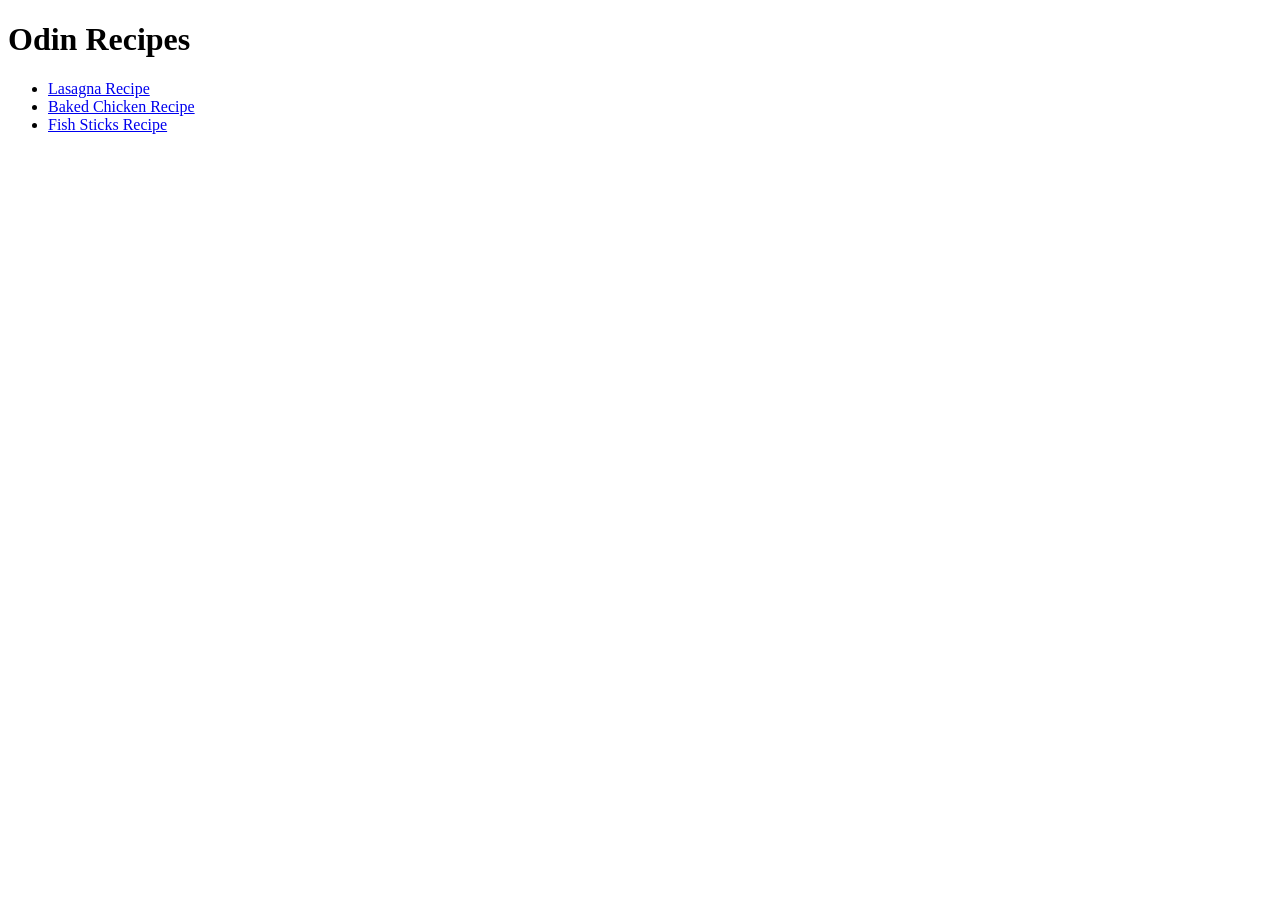
<file: index.html>
<!DOCTYPE html>
<html lang="en">
<head>
    <meta charset="UTF-8">
    <meta name="viewport" content="width=device-width, initial-scale=1.0">
    <title>Odin Recipes</title>
</head>
<body>
    <h1>Odin Recipes</h1>
    <ul>
        <li><a href="recipes/lasagna.html">Lasagna Recipe</a></li>
        <li><a href="recipes/baked-chicken.html">Baked Chicken Recipe</a></li>
        <li><a href="recipes/fish-sticks.html">Fish Sticks Recipe</a></li>
    </ul>
</body>
</html>
</file>
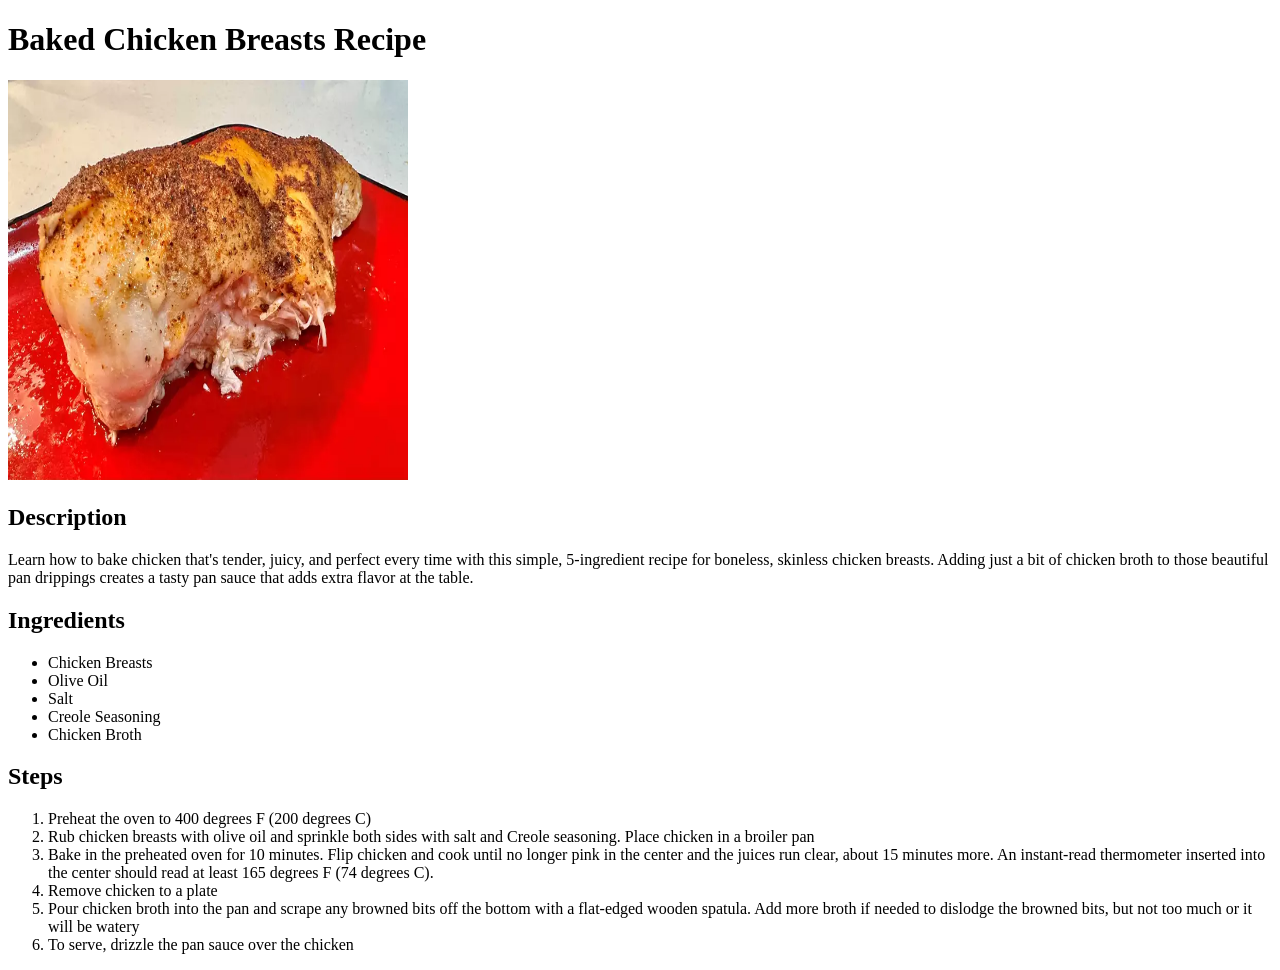
<file: recipes/baked-chicken.html>
<!DOCTYPE html>
<html lang="en">
<head>
    <meta charset="UTF-8">
    <meta name="viewport" content="width=device-width, initial-scale=1.0">
    <title>Baked Chicken Breasts Recipe</title>
</head>
<body>
    <h1>Baked Chicken Breasts Recipe</h1>
    <img src="./images/chicken.webp" width="400" height="400">
    <h2>Description</h2>
    <p>Learn how to bake chicken that's tender, juicy, and perfect every time with this simple, 5-ingredient recipe for boneless, skinless chicken breasts. Adding just a bit of chicken broth to those beautiful pan drippings creates a tasty pan sauce that adds extra flavor at the table.</p>
    <h2>Ingredients</h2>
    <ul>
        <li>Chicken Breasts</li>
        <li>Olive Oil</li>
        <li>Salt</li>
        <li>Creole Seasoning</li>
        <li>Chicken Broth</li>
    </ul>
    <h2>Steps</h2>
    <ol>
        <li>Preheat the oven to 400 degrees F (200 degrees C)</li>
        <li>Rub chicken breasts with olive oil and sprinkle both sides with salt and Creole seasoning. Place chicken in a broiler pan</li>
        <li>Bake in the preheated oven for 10 minutes. Flip chicken and cook until no longer pink in the center and the juices run clear, about 15 minutes more. An instant-read thermometer inserted into the center should read at least 165 degrees F (74 degrees C).</li>
        <li>Remove chicken to a plate</li>
        <li>Pour chicken broth into the pan and scrape any browned bits off the bottom with a flat-edged wooden spatula. Add more broth if needed to dislodge the browned bits, but not too much or it will be watery</li>
        <li>To serve, drizzle the pan sauce over the chicken</li>
    </ol>
</body>
</html>
</file>
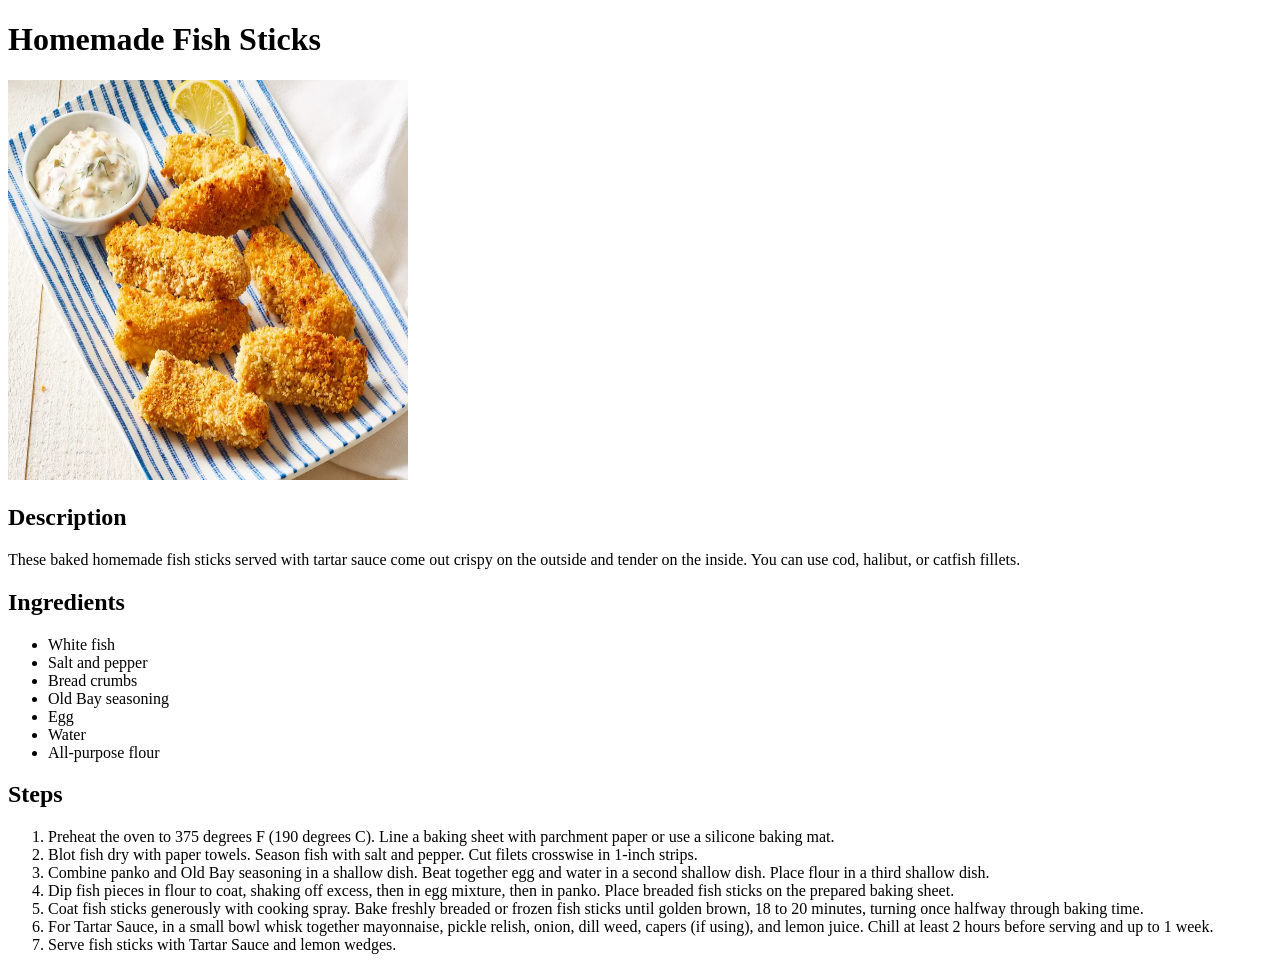
<file: recipes/fish-sticks.html>
<!DOCTYPE html>
<html lang="en">
<head>
    <meta charset="UTF-8">
    <meta name="viewport" content="width=device-width, initial-scale=1.0">
    <title>Homemade Fish Sticks</title>
</head>
<body>
    <h1>Homemade Fish Sticks</h1>
    <img src="./images/fish.webp" width="400" height="400">
    <h2>Description</h2>
    <p>These baked homemade fish sticks served with tartar sauce come out crispy on the outside and tender on the inside. You can use cod, halibut, or catfish fillets.</p>
    <h2>Ingredients</h2>
    <ul>
        <li>White fish</li>
        <li>Salt and pepper</li>
        <li>Bread crumbs</li>
        <li>Old Bay seasoning</li>
        <li>Egg</li>
        <li>Water</li>
        <li>All-purpose flour</li>
    </ul>
    <h2>Steps</h2>
    <ol>
        <li>Preheat the oven to 375 degrees F (190 degrees C). Line a baking sheet with parchment paper or use a silicone baking mat.</li>
        <li>Blot fish dry with paper towels. Season fish with salt and pepper. Cut filets crosswise in 1-inch strips.</li>
        <li>Combine panko and Old Bay seasoning in a shallow dish. Beat together egg and water in a second shallow dish. Place flour in a third shallow dish.</li>
        <li>Dip fish pieces in flour to coat, shaking off excess, then in egg mixture, then in panko. Place breaded fish sticks on the prepared baking sheet.</li>
        <li>Coat fish sticks generously with cooking spray. Bake freshly breaded or frozen fish sticks until golden brown, 18 to 20 minutes, turning once halfway through baking time.</li>
        <li>For Tartar Sauce, in a small bowl whisk together mayonnaise, pickle relish, onion, dill weed, capers (if using), and lemon juice. Chill at least 2 hours before serving and up to 1 week.</li>
        <li>Serve fish sticks with Tartar Sauce and lemon wedges.</li>
    </ol>
</body>
</html>
</file>
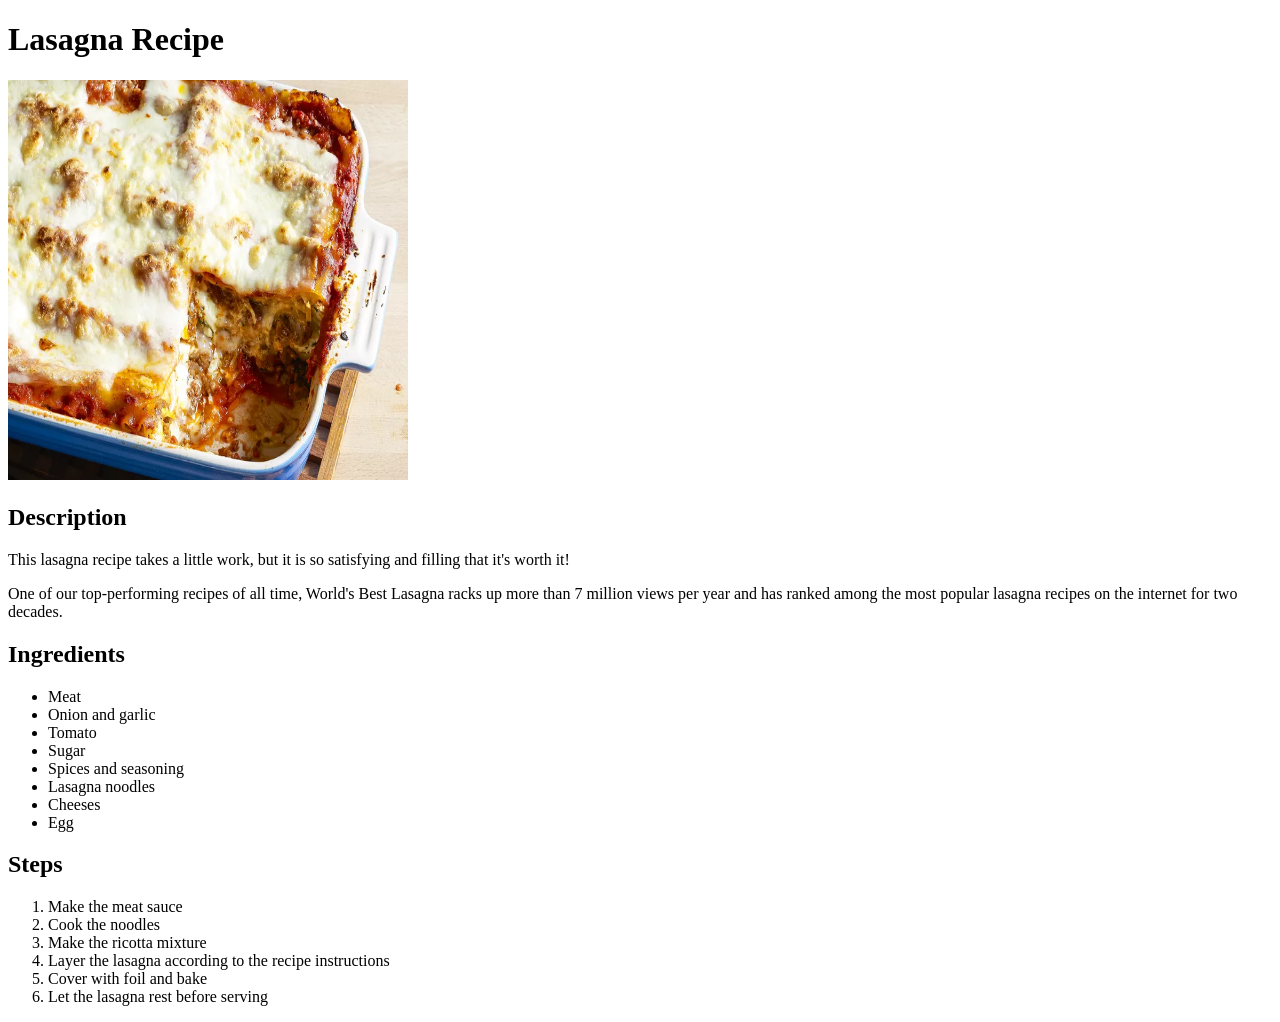
<file: recipes/lasagna.html>
<!DOCTYPE html>
<html lang="en">
<head>
    <meta charset="UTF-8">
    <meta name="viewport" content="width=device-width, initial-scale=1.0">
    <title>Lasagna Recipe</title>
</head>
<body>
    <h1>Lasagna Recipe</h1>
    <img src="./images/lasagna.webp" width="400" height="400">
    <h2>Description</h2>
    <p>This lasagna recipe takes a little work, but it is so satisfying and filling that it's worth it!</p>
    <p>One of our top-performing recipes of all time, World's Best Lasagna racks up more than 7 million views per year and has ranked among the most popular lasagna recipes on the internet for two decades.</p>
    <h2>Ingredients</h2>
    <ul>
        <li>Meat</li>
        <li>Onion and garlic</li>
        <li>Tomato</li>
        <li>Sugar</li>
        <li>Spices and seasoning</li>
        <li>Lasagna noodles</li>
        <li>Cheeses</li>
        <li>Egg</li>
    </ul>
    <h2>Steps</h2>
    <ol>
        <li>Make the meat sauce</li>
        <li>Cook the noodles</li>
        <li>Make the ricotta mixture</li>
        <li>Layer the lasagna according to the recipe instructions</li>
        <li>Cover with foil and bake</li>
        <li>Let the lasagna rest before serving</li>
    </ol>
</body>
</html>
</file>
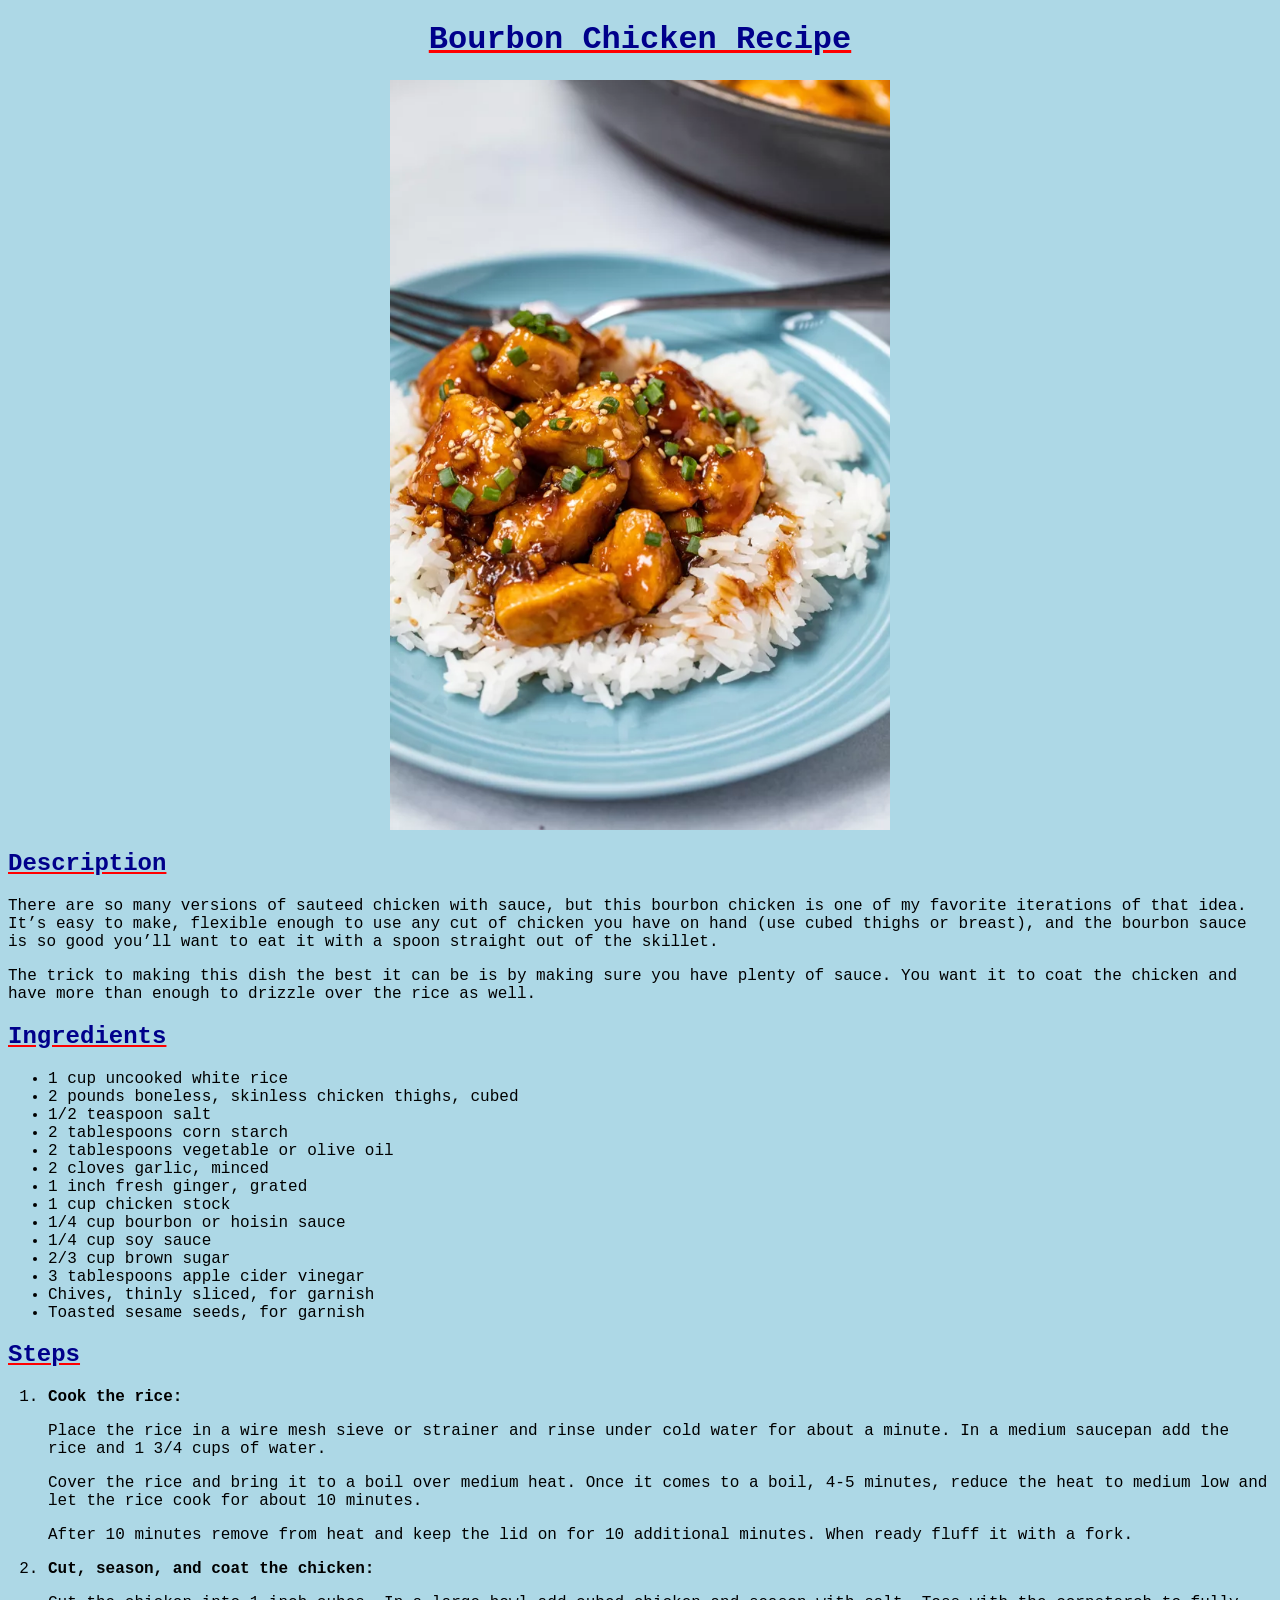
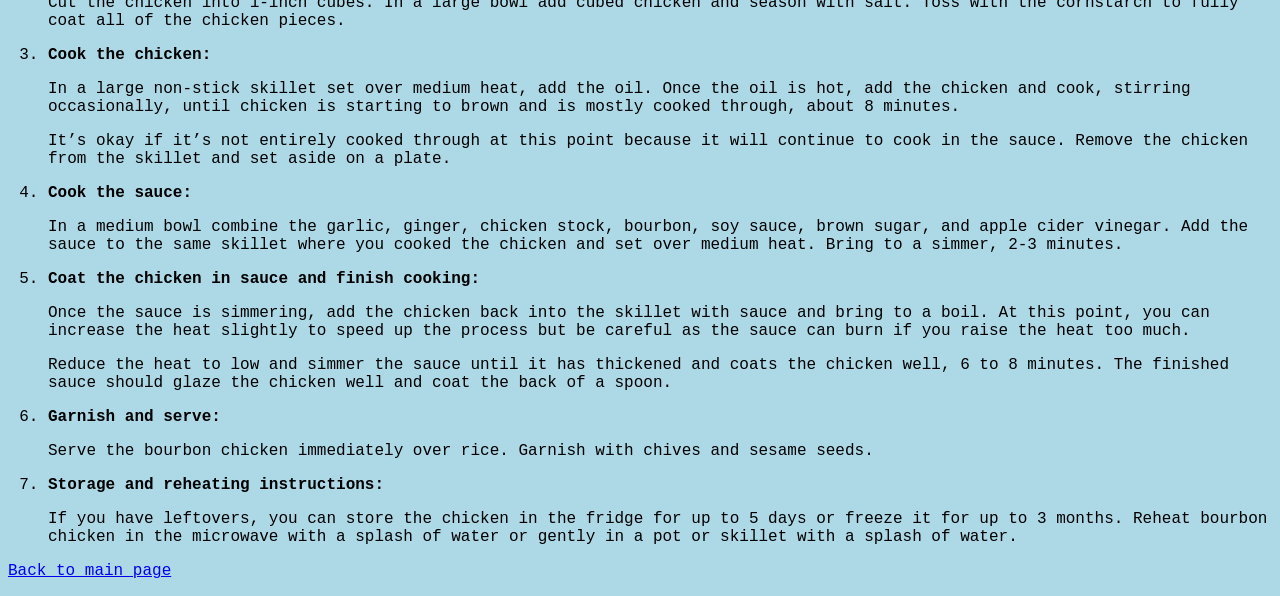
<file: recipes/bourbon_chicken/bourbon_chicken.html>
<!DOCTYPE html>

<html lang="en">
    <head>
        <meta charset="UTF-8">
        <title>Bourbon Chicken Recipe</title>
        <link rel="stylesheet" href="../../styles.css">
    </head>
    <body>
        <h1>Bourbon Chicken Recipe</h1>
        <img src="./bourbon_chicken.webp" alt="Bourbon Chicken">
        <h2>Description</h2>
        <p>There are so many versions of sauteed chicken with sauce, but this bourbon chicken is one of my favorite iterations of that idea. It’s easy to make, flexible enough to use any cut of chicken you have on hand (use cubed thighs or breast), and the bourbon sauce is so good you’ll want to eat it with a spoon straight out of the skillet.</p>
        <p>The trick to making this dish the best it can be is by making sure you have plenty of sauce. You want it to coat the chicken and have more than enough to drizzle over the rice as well.</p>
        <h2>Ingredients</h2>
        <ul>
            <li>1 cup uncooked white rice</li>
            <li>2 pounds boneless, skinless chicken thighs, cubed</li>
            <li>1/2 teaspoon salt</li>
            <li>2 tablespoons corn starch</li>
            <li>2 tablespoons vegetable or olive oil</li>
            <li>2 cloves garlic, minced</li>
            <li>1 inch fresh ginger, grated</li>
            <li>1 cup chicken stock</li>
            <li>1/4 cup bourbon or hoisin sauce</li>
            <li>1/4 cup soy sauce</li>
            <li>2/3 cup brown sugar</li>
            <li>3 tablespoons apple cider vinegar</li>
            <li>Chives, thinly sliced, for garnish</li>
            <li>Toasted sesame seeds, for garnish</li>
        </ul>
        <h2>Steps</h2>
        <ol>
            <li>
                <p><strong>Cook the rice: </strong></p>
                <p>Place the rice in a wire mesh sieve or strainer and rinse under cold water for about a minute. In a medium saucepan add the rice and 1 3/4 cups of water.</p>
                <p>Cover the rice and bring it to a boil over medium heat. Once it comes to a boil, 4-5 minutes, reduce the heat to medium low and let the rice cook for about 10 minutes.</p>
                <p>After 10 minutes remove from heat and keep the lid on for 10 additional minutes. When ready fluff it with a fork.</p>
            </li>
            <li>
                <strong>Cut, season, and coat the chicken: </strong>
                <p>Cut the chicken into 1-inch cubes. In a large bowl add cubed chicken and season with salt. Toss with the cornstarch to fully coat all of the chicken pieces.</p>
            </li>
            <li>
                <strong>Cook the chicken: </strong>
                <p>In a large non-stick skillet set over medium heat, add the oil. Once the oil is hot, add the chicken and cook, stirring occasionally, until chicken is starting to brown and is mostly cooked through, about 8 minutes.</p>
                <p>It’s okay if it’s not entirely cooked through at this point because it will continue to cook in the sauce. Remove the chicken from the skillet and set aside on a plate.</p>
            </li>
            <li>
                <strong>Cook the sauce: </strong>
                <p>In a medium bowl combine the garlic, ginger, chicken stock, bourbon, soy sauce, brown sugar, and apple cider vinegar. Add the sauce to the same skillet where you cooked the chicken and set over medium heat. Bring to a simmer, 2-3 minutes.</p>
            </li>
            <li>
                <strong>Coat the chicken in sauce and finish cooking: </strong>
                <p>Once the sauce is simmering, add the chicken back into the skillet with sauce and bring to a boil. At this point, you can increase the heat slightly to speed up the process but be careful as the sauce can burn if you raise the heat too much.</p>
                <p>Reduce the heat to low and simmer the sauce until it has thickened and coats the chicken well, 6 to 8 minutes. The finished sauce should glaze the chicken well and coat the back of a spoon.</p>
            </li>
            <li>
                <strong>Garnish and serve: </strong>
                <p>Serve the bourbon chicken immediately over rice. Garnish with chives and sesame seeds.</p>
            </li>
            <li>
                <strong>Storage and reheating instructions: </strong>
                <p>If you have leftovers, you can store the chicken in the fridge for up to 5 days or freeze it for up to 3 months. Reheat bourbon chicken in the microwave with a splash of water or gently in a pot or skillet with a splash of water.</p>
            </li>
        </ol>
        <p>
            <a href="../../index.html">Back to main page</a> 
        </p>
    </body>
</html>
</file>
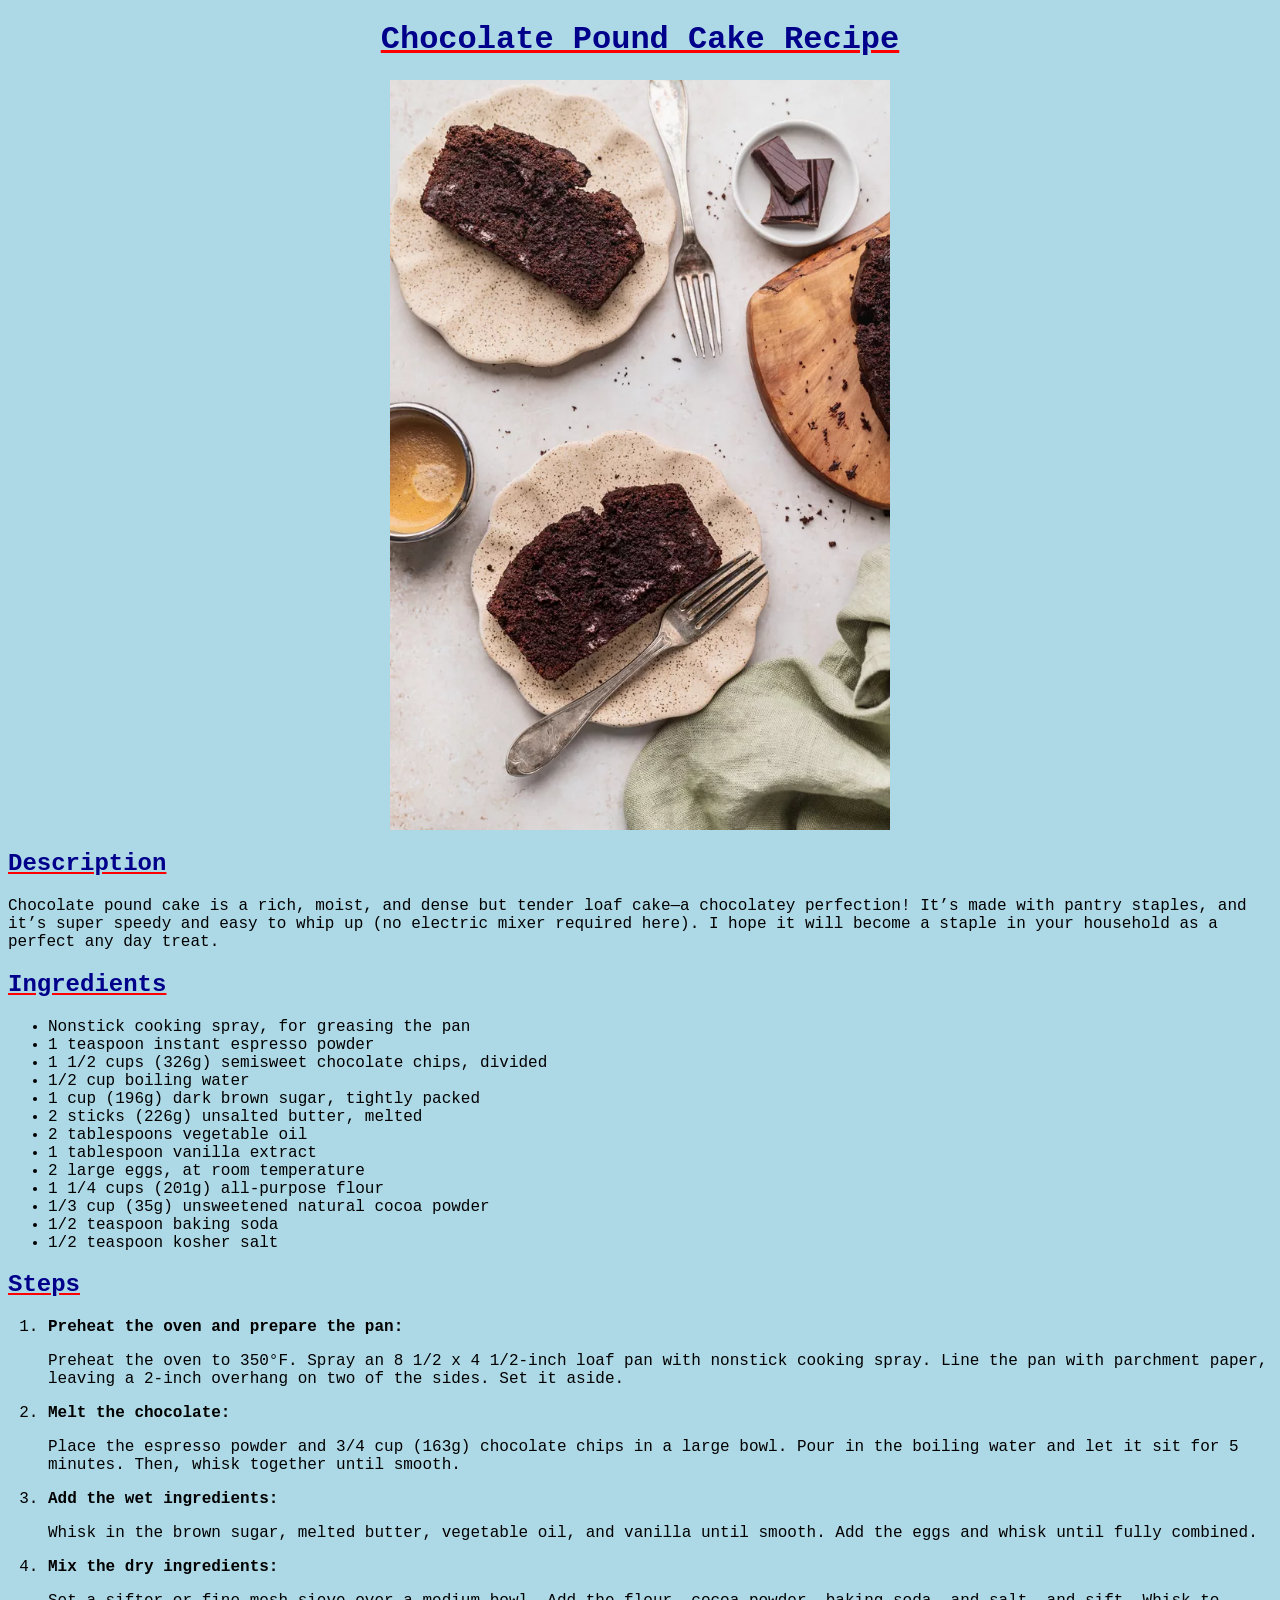
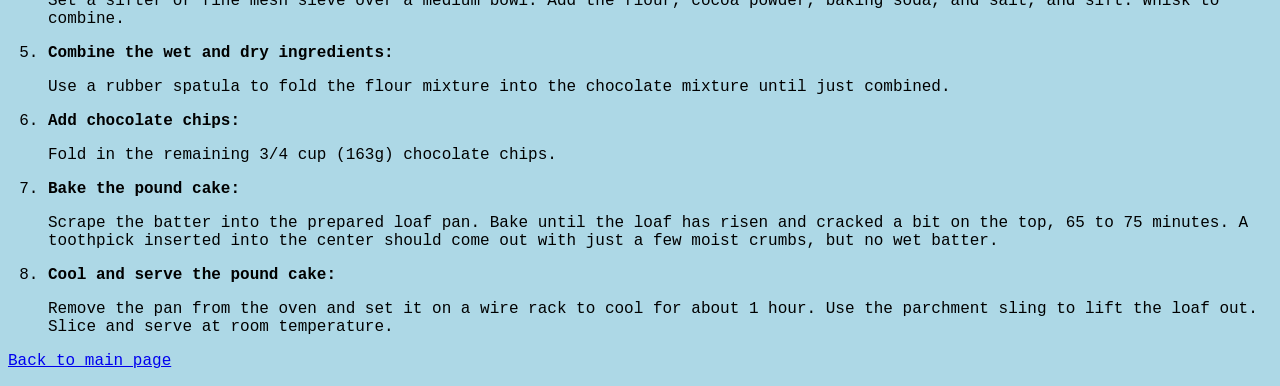
<file: recipes/chocolate_pound_cake/chocolate_pound_cake.html>
<!DOCTYPE html>

<html lang="en">
    <head>
        <meta charset="UTF-8">
        <title>Chocolate Pound Cake</title>
        <link rel="stylesheet" href="../../styles.css">
    </head>
    <body>
        <h1>Chocolate Pound Cake Recipe</h1>
        <img src="./chocolate_pound_cake.webp" alt="Chocolate Pound Cake">
        <h2>Description</h2>
        <p>Chocolate pound cake is a rich, moist, and dense but tender loaf cake—a chocolatey perfection! It’s made with pantry staples, and it’s super speedy and easy to whip up (no electric mixer required here). I hope it will become a staple in your household as a perfect any day treat. </p>
        <h2>Ingredients</h2>
        <ul>
            <li>Nonstick cooking spray, for greasing the pan</li>
            <li>1 teaspoon instant espresso powder</li>
            <li>1 1/2 cups (326g) semisweet chocolate chips, divided</li>
            <li>1/2 cup boiling water</li>
            <li>1 cup (196g) dark brown sugar, tightly packed </li>
            <li>2 sticks (226g) unsalted butter, melted</li>
            <li>2 tablespoons vegetable oil</li>
            <li>1 tablespoon vanilla extract</li>
            <li>2 large eggs, at room temperature</li>
            <li>1 1/4 cups (201g) all-purpose flour</li>
            <li>1/3 cup (35g) unsweetened natural cocoa powder</li>
            <li>1/2 teaspoon baking soda</li>
            <li>1/2 teaspoon kosher salt</li>
        </ul>
        <h2>Steps</h2>
        <ol>
            <li>
                <p><strong>Preheat the oven and prepare the pan:</strong></p>
                <p>Preheat the oven to 350°F. Spray an 8 1/2 x 4 1/2-inch loaf pan with nonstick cooking spray. Line the pan with parchment paper, leaving a 2-inch overhang on two of the sides. Set it aside.</p>
            </li>
            <li>
                <strong>Melt the chocolate:</strong>
                <p>Place the espresso powder and 3/4 cup (163g) chocolate chips in a large bowl. Pour in the boiling water and let it sit for 5 minutes. Then, whisk together until smooth.</p>
            </li>
            <li>
                <strong>Add the wet ingredients:</strong>
                <p>Whisk in the brown sugar, melted butter, vegetable oil, and vanilla until smooth. Add the eggs and whisk until fully combined.</p>
            </li>
            <li>
                <strong>Mix the dry ingredients: </strong>
                <p>Set a sifter or fine mesh sieve over a medium bowl. Add the flour, cocoa powder, baking soda, and salt, and sift. Whisk to combine. </p>
            </li>
            <li>
                <strong>Combine the wet and dry ingredients:</strong>
                <p>Use a rubber spatula to fold the flour mixture into the chocolate mixture until just combined.</p>
            </li>
            <li>
                <strong>Add chocolate chips:</strong>
                <p>Fold in the remaining 3/4 cup (163g) chocolate chips.</p>
            </li>
            <li>
                <strong>Bake the pound cake: </strong>
                <p>Scrape the batter into the prepared loaf pan. Bake until the loaf has risen and cracked a bit on the top, 65 to 75 minutes. A toothpick inserted into the center should come out with just a few moist crumbs, but no wet batter.</p>
            </li>
            <li>
                <strong>Cool and serve the pound cake: </strong>
                <p>Remove the pan from the oven and set it on a wire rack to cool for about 1 hour. Use the parchment sling to lift the loaf out. Slice and serve at room temperature.</p>
            </li>
        </ol>
        <p>
            <a href="../../index.html">Back to main page</a> 
        </p>
    </body>
</html>
</file>
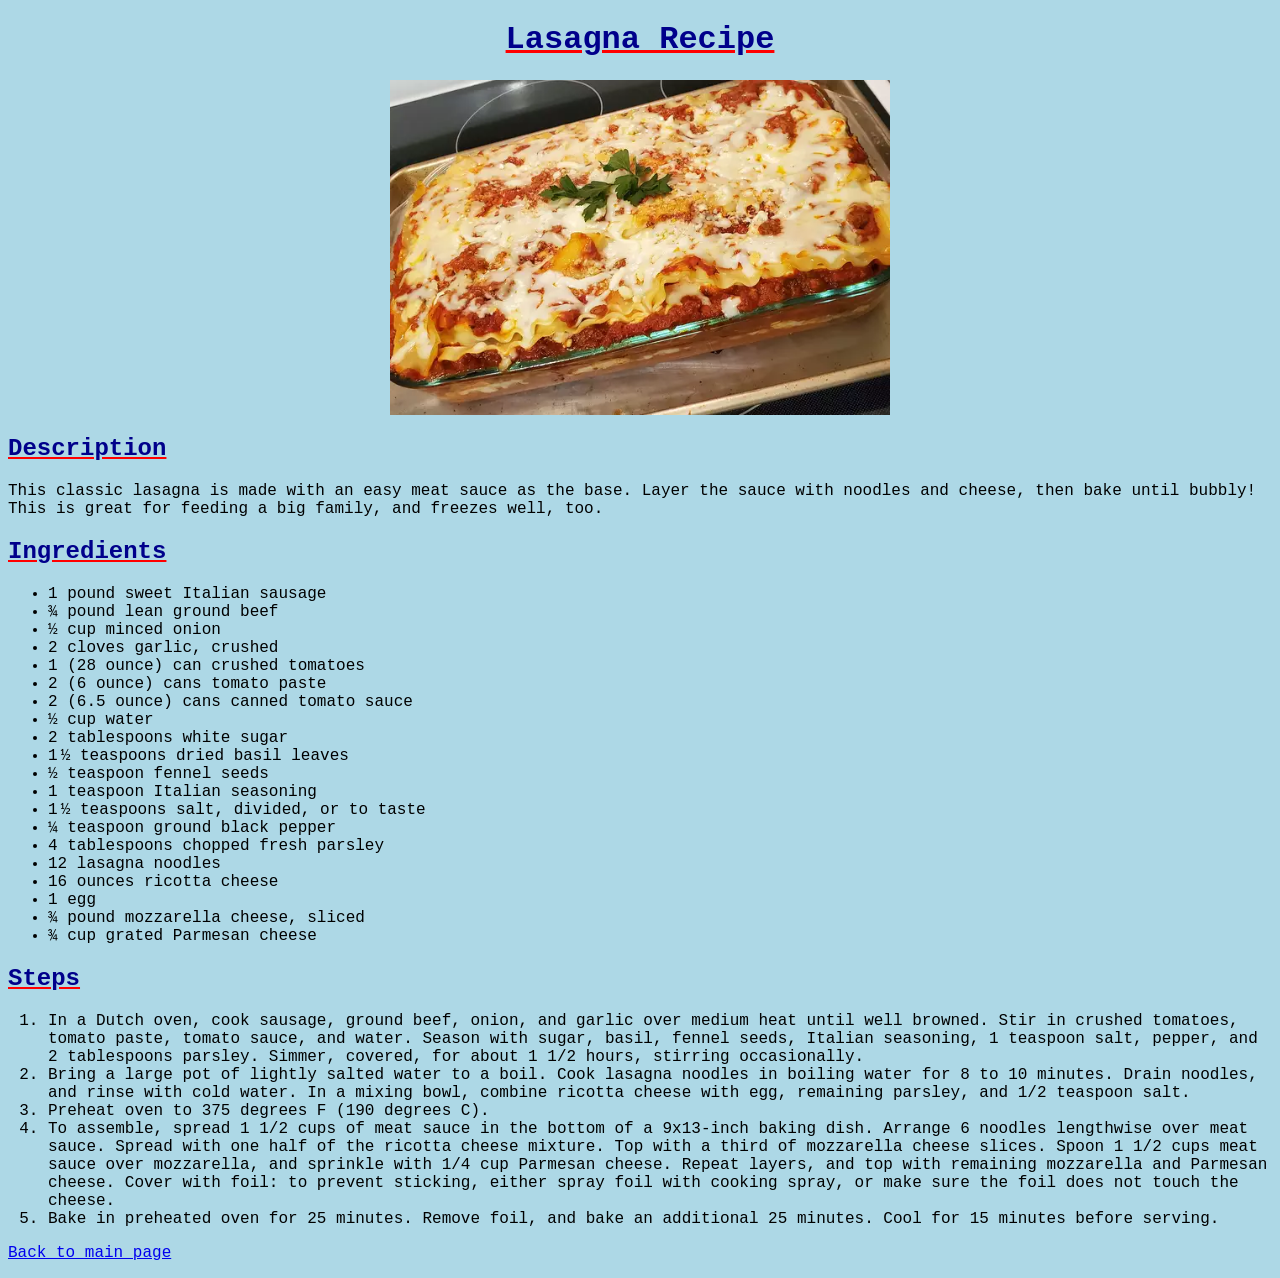
<file: recipes/lasagna/lasagna.html>
<!DOCTYPE html>

<html lang="en">
    <head>
        <meta charset="UTF-8">
        <title>Lasagna Recipe</title>
        <link rel="stylesheet" href="../../styles.css">
    </head>
    <body>
        <h1>Lasagna Recipe</h1>
        <img src="./lasagna.webp" alt="World's Best Lasagna">
        <h2>Description</h2>
        <p>This classic lasagna is made with an easy meat sauce as the base. Layer the sauce with noodles and cheese, then bake until bubbly! This is great for feeding a big family, and freezes well, too.</p>
        <h2>Ingredients</h2>
        <ul>
            <li>1 pound sweet Italian sausage</li>
            <li>¾ pound lean ground beef</li>
            <li>½ cup minced onion</li>
            <li>2 cloves garlic, crushed</li>
            <li>1 (28 ounce) can crushed tomatoes</li>
            <li>2 (6 ounce) cans tomato paste</li>
            <li>2 (6.5 ounce) cans canned tomato sauce</li>
            <li>½ cup water</li>
            <li>2 tablespoons white sugar</li>
            <li>1 ½ teaspoons dried basil leaves</li>
            <li>½ teaspoon fennel seeds</li>
            <li>1 teaspoon Italian seasoning</li>
            <li>1 ½ teaspoons salt, divided, or to taste</li>
            <li>¼ teaspoon ground black pepper</li>
            <li>4 tablespoons chopped fresh parsley</li>
            <li>12 lasagna noodles</li>
            <li>16 ounces ricotta cheese</li>
            <li>1 egg</li>
            <li>¾ pound mozzarella cheese, sliced</li>
            <li>¾ cup grated Parmesan cheese</li>
        </ul>
        <h2>Steps</h2>
        <ol>
            <li>In a Dutch oven, cook sausage, ground beef, onion, and garlic over medium heat until well browned. Stir in crushed tomatoes, tomato paste, tomato sauce, and water. Season with sugar, basil, fennel seeds, Italian seasoning, 1 teaspoon salt, pepper, and 2 tablespoons parsley. Simmer, covered, for about 1 1/2 hours, stirring occasionally.</li>
            <li>Bring a large pot of lightly salted water to a boil. Cook lasagna noodles in boiling water for 8 to 10 minutes. Drain noodles, and rinse with cold water. In a mixing bowl, combine ricotta cheese with egg, remaining parsley, and 1/2 teaspoon salt.</li>
            <li>Preheat oven to 375 degrees F (190 degrees C).</li>
            <li>To assemble, spread 1 1/2 cups of meat sauce in the bottom of a 9x13-inch baking dish. Arrange 6 noodles lengthwise over meat sauce. Spread with one half of the ricotta cheese mixture. Top with a third of mozzarella cheese slices. Spoon 1 1/2 cups meat sauce over mozzarella, and sprinkle with 1/4 cup Parmesan cheese. Repeat layers, and top with remaining mozzarella and Parmesan cheese. Cover with foil: to prevent sticking, either spray foil with cooking spray, or make sure the foil does not touch the cheese.</li>
            <li>Bake in preheated oven for 25 minutes. Remove foil, and bake an additional 25 minutes. Cool for 15 minutes before serving.</li>
        </ol>
        <p>
            <a href="../../index.html">Back to main page</a> 
        </p>
    </body>
</html>
</file>
<file: styles.css>
* {
    font-family: 'Courier New', Courier, sans-serif;
}

body {
    background-color: lightblue;
}

h1, h2 {
    color:darkblue;
}

h1 {
    font-weight: bold;
    font-size: xx-large;
    text-align: center;
    text-decoration: underline red;
}

h2 {
    text-decoration: underline red;
}

.recipes_list {
    font-style: italic;
}

img {
    display: block;
    margin-left: auto;
    margin-right: auto;
    height: auto;
    width: 500px;
}
</file>
